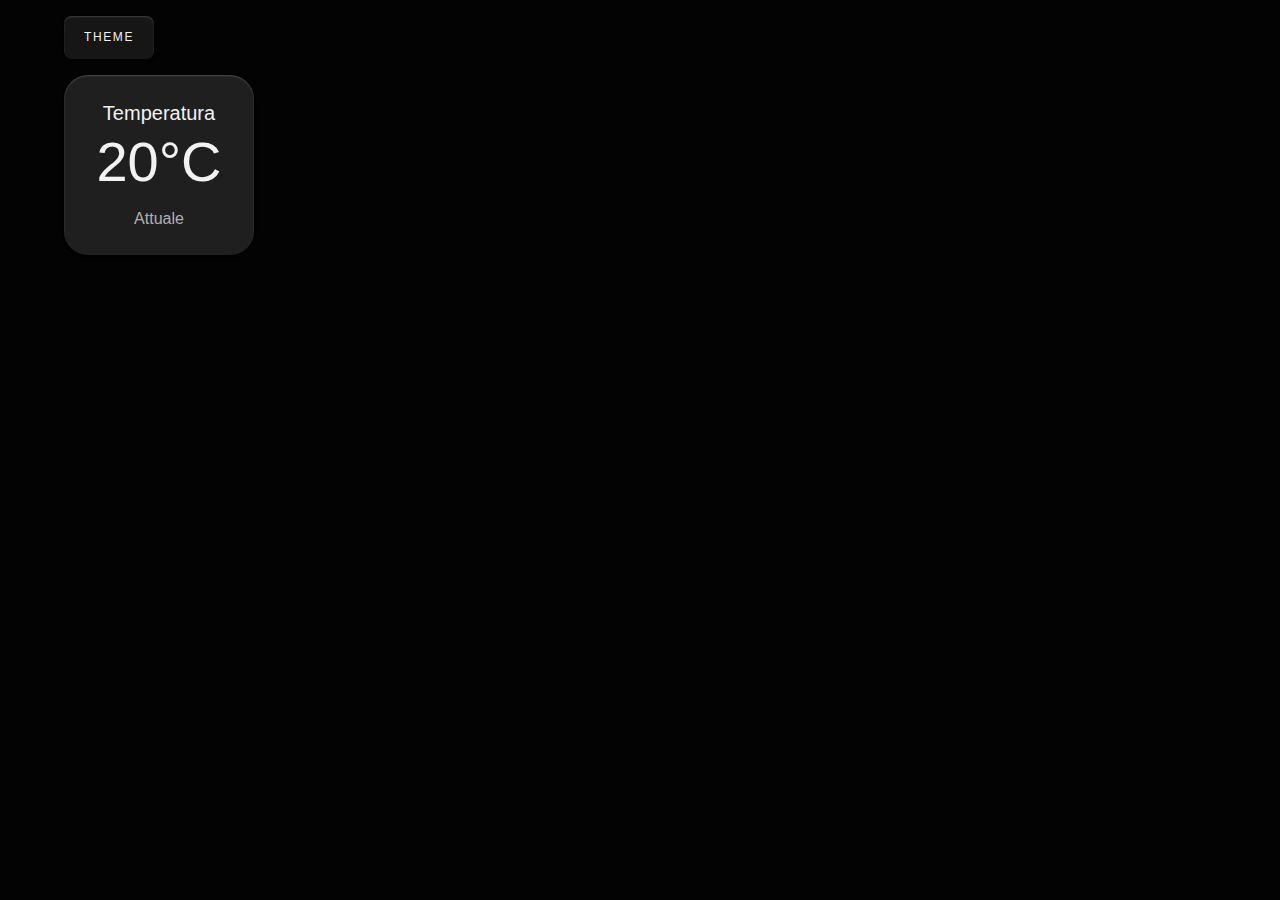
<file: assets/code/detailed.html>
<!DOCTYPE html>
<html lang="it">
    <head>
        <meta charset="UTF-8" />
        <meta name="viewport" content="width=device-width, initial-scale=1.0" />
        <title>Dettagli Meteo</title>
        <!-- MODIFICARE E AGGIUNGERE NOME COMUNE -->
        <link rel="stylesheet" href="css/style.css" />
    </head>
    <body>
        <button class="toggle-theme small">THEME</button>
        <div class="info-card" id="temperature-card">
            <h2>Temperatura</h2>
            <h1 id="temp-value" class="card-value">20°C</h1>
            <p>Attuale</p>
        </div>
    </body>
    <script src="js/detailed.js"></script>
</html>
</file>
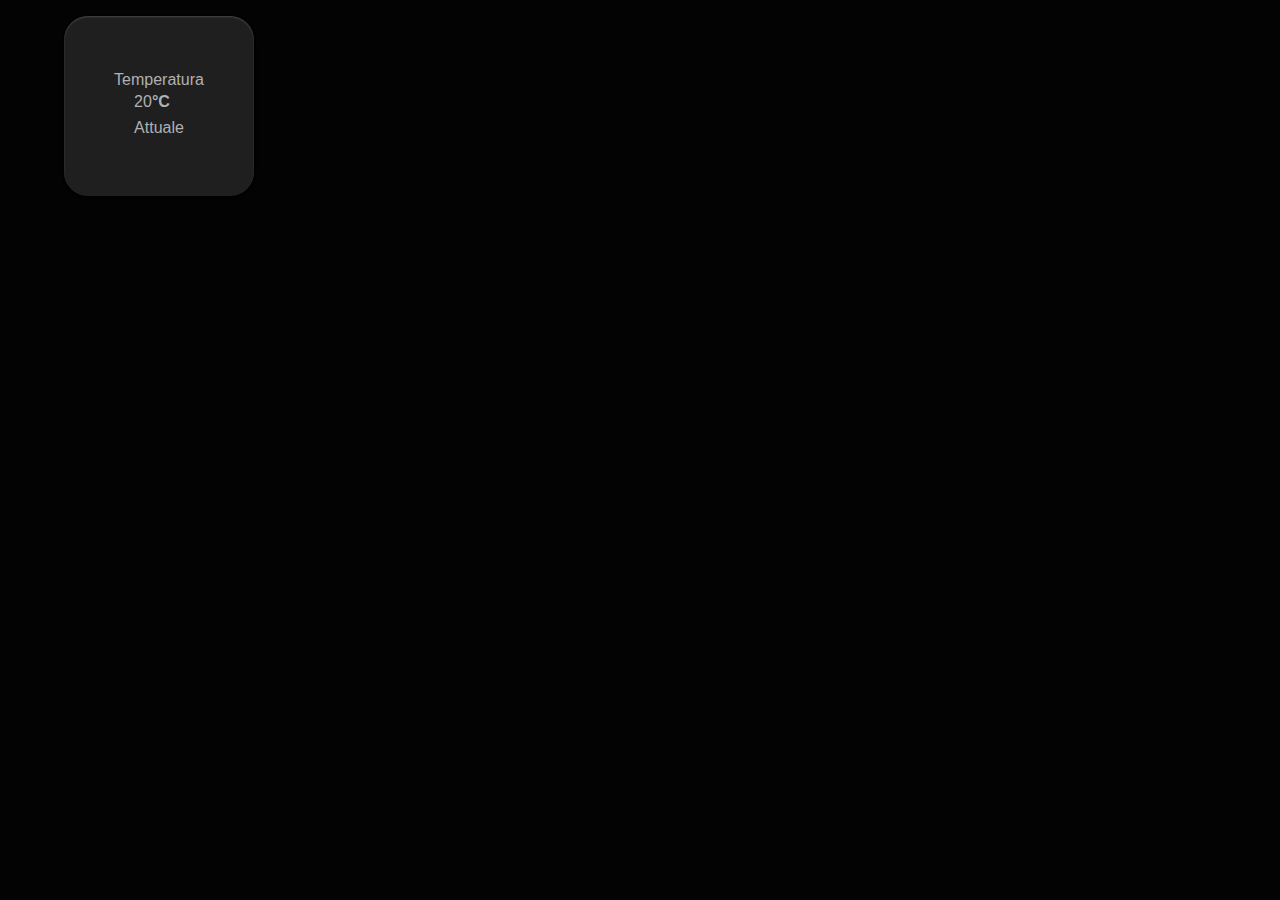
<file: assets/code/html/detailed.html>
<!DOCTYPE html>
<html lang="it">
    <head>
        <meta charset="UTF-8">
        <meta name="viewport" content="width=device-width, initial-scale=1.0">
        <title>Dettagli Meteo</title> <!-- MODIFICARE E AGGIUNGERE NOME COMUNE -->
        <link rel="stylesheet" href="../css/style.css">
    </head>
    <body>
        <div class="info-cards">
            <div class="info-card" id="temperature-card">
                <label for="temperature-card">Temperatura</label>
                <p><span class="info-card-value">20</span><b>°C</b><br>Attuale</p>
            </div>
        </div>
    </body>
</file>
<file: assets/code/css/style.css>
/* root */

* {
    box-sizing: border-box;
    margin: 0;
    padding: 0;
    font-family: "Manrope", sans-serif;
}

:root {
    /* fonts */
    --ff: "Manrope", sans-serif;
    --value: 500 3.5rem/1.2em var(--ff);
    --h1: 700 1.5rem/1.2em var(--ff);
    --h2: 400 1.25rem/1.4em var(--ff);
    --h3: 700 1.125rem/1.4em var(--ff);
    --h4: 700 1rem/1.4em var(--ff);
    --p: 400 1rem/1.6em var(--ff);
    --small: 400 0.75rem/1.6em var(--ff);
}

:root {
    /* colors */
    --bg-dark: oklch(0.1 0 264);
    --bg: oklch(0.2 0 264);
    --bg-light: oklch(0.24 0 264);
    --bg-primary: oklch(40.54% 0.00005 271.152);
    --text: oklch(0.96 0 264);
    --clock: oklch(0.76 0 264);
    --text-muted: oklch(0.76 0 264);
    --text-value: oklch(0.96 0 264);
    --primary: oklch(0.9 0.17 100);
    --secondary: oklch(0.65 0.15 264);
    --gradient: linear-gradient(135deg, var(--primary), var(--secondary));
    /* shadows */
    --shadow-s: inset 0 1px 2px #ffffff30, 0 1px 2px #00000030, 0 2px 4px #00000015;
    --shadow-m: inset 0 1px 2px #ffffff50, 0 2px 4px #00000030, 0 4px 8px #00000015;
    --transition: all 0.3s ease-in-out;
}

body.light {
    /* colors */
    --bg-dark: oklch(0.955 0 264);
    --bg: oklch(0.96 0 264);
    --bg-light: oklch(0.82 0 264);
    --bg-primary: oklch(97.015% 0.00011 271.152);
    --text: oklch(0.4 0 264);
    --clock: oklch(0.4 0 264);
    --text-muted: oklch(0.65 0 264);
    --text-value: oklch(0.33 0 264);
    --primary: oklch(0.65 0.15 264);
    --secondary: oklch(0.9 0.17 100);
    --gradient: linear-gradient(135deg, var(--primary), var(--secondary));
}

/* global styles */

body {
    margin: 1rem auto;
    max-width: min(90vw, 1200px);
    background: var(--bg-dark);
    color: var(--text-muted);
}

h1 {
    font: var(--h1);
    margin-bottom: 0.5rem;
    color: var(--text);
}

h2 {
    font: var(--h2);
    margin-bottom: 0.4rem;
    color: var(--text);
}

h3 {
    font: var(--h3);
    margin-bottom: 0.25rem;
    color: var(--text);
}

h4 {
    font: var(--h4);
    color: var(--text);
}

p {
    font: var(--p);
    max-width: 80ch;
    color: var(--text-muted);
}

.small, small {
    font: var(--small);
    letter-spacing: 0.1rem;
}

ul {
    padding-left: 2rem;
}

button, .btn {
    display: inline-flex;
    align-items: center;
    gap: 0.5rem;
    background: var(--bg);
    border: none;
    border-radius: 0.5rem;
    padding: 0.75rem 1.25rem;
    box-shadow: var(--shadow-s);
    cursor: pointer;
    font: var(--p);
    color: var(--text);
    transition: var(--transition);
}

button:focus {
    outline: none;
}

button:hover, .btn:hover, .card:hover {
    background: var(--bg-light);
    box-shadow: var(--shadow-m);
    transition: var(--transition);
}

a {
    text-decoration: none;
    color: var(--text);
    transition: var(--transition);
}

a:hover {
    color: var(--primary);
    transition: var(--transition);
}

.tag {
    font: var(--small);
    padding: 0.1rem 0.4rem;
}

.flex {
    display: flex;
    gap: 1rem;
    align-items: center;
    flex-wrap: wrap;
}

.grid {
    display: grid;
    grid-template-columns: repeat(auto-fit, minmax(220px, 1fr));
    gap: 1.5rem;
}

.grid-items {
    background: var(--bg-light);
    padding: 1rem 1.25rem;
    border-radius: 1rem;
    box-shadow: var(--shadow-s);
}

.section {
    margin: 4rem 0;
}


.nav {
    margin-top: 1rem;
    background: var(--bg-light);
    border-radius: 1.5rem;
    box-shadow: var(--shadow-s);
    padding: 0.4rem;
    display: flex;
    align-items: center;
    border-radius: 3rem;
    padding-left: 0.6rem;
    padding-right: 2rem;
}

.app-title {
    background: var(--bg-light);
    border-radius: 1.5rem;
    box-shadow: var(--shadow-s);
    background: var(--bg-primary);
    padding-left: 2rem;
    padding-right: 8rem;
    padding-top: 0.7rem;
    padding-bottom: 0.7rem;
    margin-bottom: 0px;
    font: 500 1.5rem/1.2em var(--ff);
}

.clock {
    font: 400 1.5rem/1.2em var(--ff);
    color: var(--clock);
}

.utils {
    display: flex;
    align-items: center;
    gap: 5rem;
    margin-left: auto;
}

.home-link a {
    display: flex;
    align-items: center;
    gap: 0.5rem;
    margin-left: 1rem;
}

.home-link h1 {
    font: 400 1.3rem/1.2em var(--ff);
    color: var(--clock);
    margin-bottom: 0;
}

#toggle-theme {
    cursor: pointer;
}

/* Cards */

.info-card {
    margin-top: 1rem;
    background: var(--bg-light);
    border-radius: 1.5rem;
    box-shadow: var(--shadow-s);
    padding: 1rem;
    position: relative; /* FOR SINGLE CARD SAMPLING */
    max-width: 190px;
    display: flex;
    flex-wrap: wrap;
    flex-direction: column;
    justify-content: center;
    align-items: center;
    min-height: 180px;
}


.info-card h2 {
    margin-bottom: 0.05rem;
}

.card-value {
    font: var(--value);
    color: var(--text-value);
    margin-bottom: 0.7rem;
}
</file>
